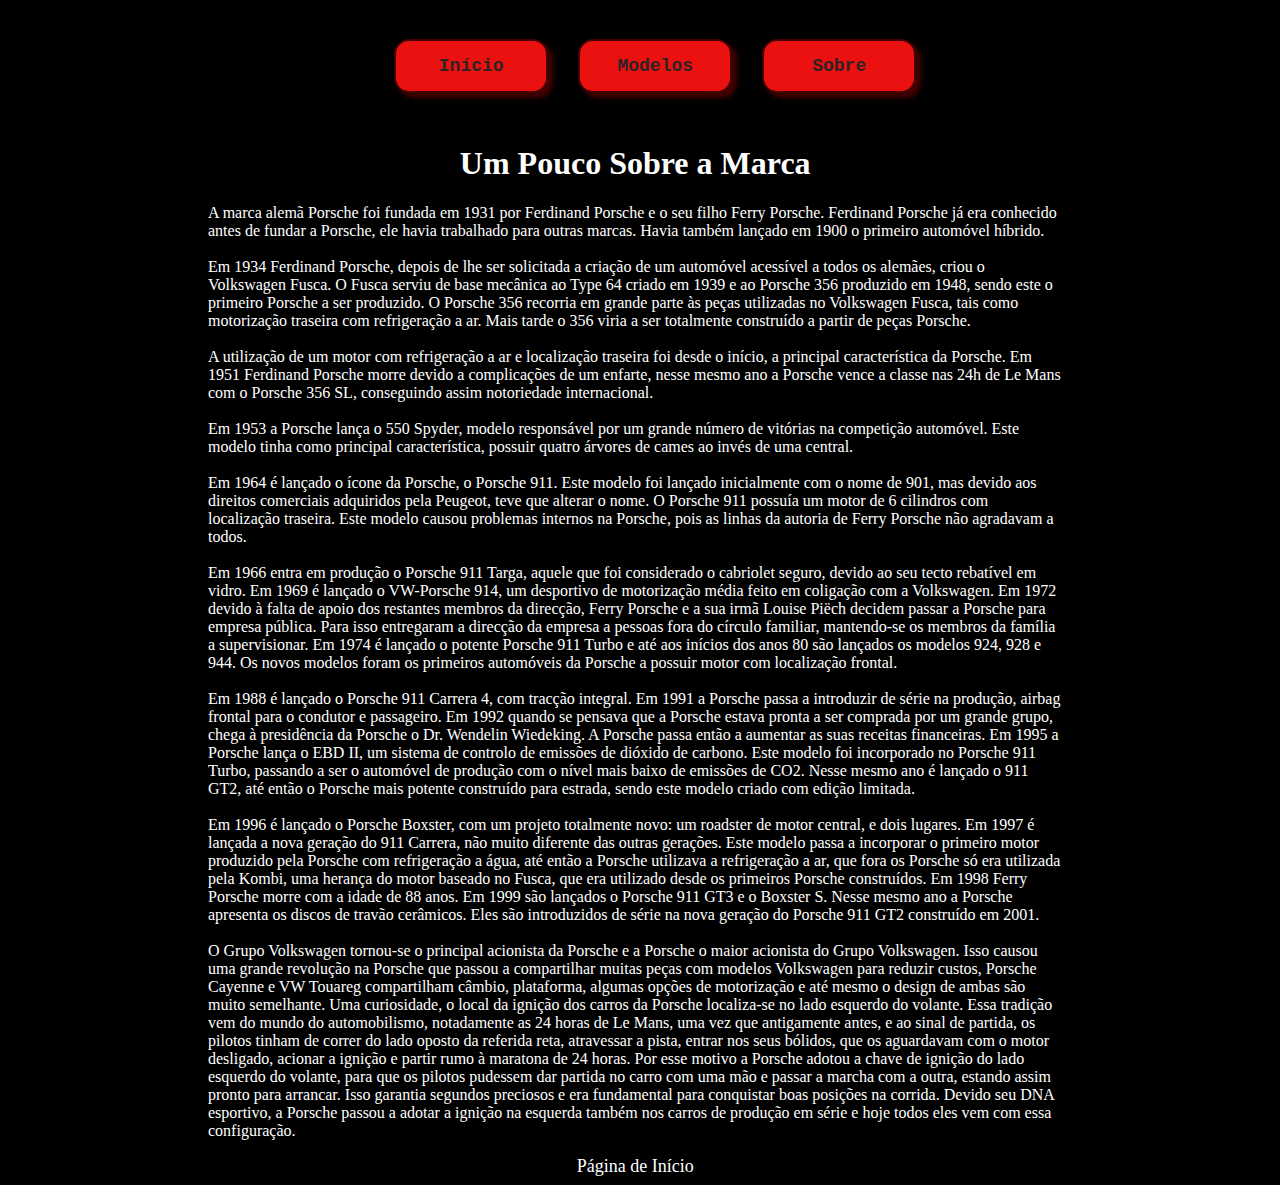
<file: about.html>
<!DOCTYPE html>
<html lang="pt-br">

<head>
    <meta charset="UTF-8">
    <meta http-equiv="X-UA-Compatible" content="IE=edge">
    <meta name="viewport" content="width=device-width, initial-scale=1.0">
    <link rel="stylesheet" href="style.css">
    <title>Sobre</title>
</head>

<body>
    <header>
        <ul>
            <a href="./index.html">
                <li>Início</li>
            </a>
            <a href="./section.html">
                <li>Modelos</li>
            </a>
            <a href="./about.html">
                <li>Sobre</li>
            </a>
        </ul>
    </header>
    <section>
        <h1>
            Um Pouco Sobre a Marca
        </h1>
        <p class="texto">
            A marca alemã Porsche foi fundada em 1931 por Ferdinand Porsche e o seu filho Ferry Porsche. Ferdinand
            Porsche já era conhecido antes de fundar a Porsche, ele havia trabalhado para outras marcas. Havia também
            lançado em 1900 o primeiro automóvel híbrido. 
            <br>
            <br>
            Em 1934 Ferdinand Porsche, depois de lhe ser solicitada a criação de um automóvel acessível a todos os
            alemães, criou o Volkswagen Fusca. O Fusca serviu de base mecânica ao Type 64 criado em 1939 e ao Porsche
            356 produzido em 1948, sendo este o primeiro Porsche a ser produzido. O Porsche 356 recorria em grande parte
            às peças utilizadas no Volkswagen Fusca, tais como motorização traseira com refrigeração a ar. Mais tarde o
            356 viria a ser totalmente construído a partir de peças Porsche.
        <br>
        <br>
        
            A utilização de um motor com refrigeração a ar e localização traseira foi desde o início, a principal
            característica da Porsche. Em 1951 Ferdinand Porsche morre devido a complicações de um enfarte, nesse mesmo
            ano a Porsche vence a classe nas 24h de Le Mans com o Porsche 356 SL, conseguindo assim notoriedade
            internacional.
        <br>
        <br>
            Em 1953 a Porsche lança o 550 Spyder, modelo responsável por um grande número de vitórias na competição
            automóvel. Este modelo tinha como principal característica, possuir quatro árvores de cames ao invés de uma
            central.
        <br>
        <br>
            Em 1964 é lançado o ícone da Porsche, o Porsche 911. Este modelo foi lançado inicialmente com o nome de 901,
            mas devido aos direitos comerciais adquiridos pela Peugeot, teve que alterar o nome. O Porsche 911 possuía
            um motor de 6 cilindros com localização traseira. Este modelo causou problemas internos na Porsche, pois as
            linhas da autoria de Ferry Porsche não agradavam a todos.
       <br>
       <br>
            Em 1966 entra em produção o Porsche 911 Targa, aquele que foi considerado o cabriolet seguro, devido ao seu
            tecto rebatível em vidro. Em 1969 é lançado o VW-Porsche 914, um desportivo de motorização média feito em
            coligação com a Volkswagen. Em 1972 devido à falta de apoio dos restantes membros da direcção, Ferry Porsche
            e a sua irmã Louise Piëch decidem passar a Porsche para empresa pública. Para isso entregaram a direcção da
            empresa a pessoas fora do círculo familiar, mantendo-se os membros da família a supervisionar. Em 1974 é
            lançado o potente Porsche 911 Turbo e até aos inícios dos anos 80 são lançados os modelos 924, 928 e 944. Os
            novos modelos foram os primeiros automóveis da Porsche a possuir motor com localização frontal.
        <br>
        <br>
            Em 1988 é lançado o Porsche 911 Carrera 4, com tracção integral. Em 1991 a Porsche passa a introduzir de
            série na produção, airbag frontal para o condutor e passageiro. Em 1992 quando se pensava que a Porsche
            estava pronta a ser comprada por um grande grupo, chega à presidência da Porsche o Dr. Wendelin Wiedeking. A
            Porsche passa então a aumentar as suas receitas financeiras. Em 1995 a Porsche lança o EBD II, um sistema de
            controlo de emissões de dióxido de carbono. Este modelo foi incorporado no Porsche 911 Turbo, passando a ser
            o automóvel de produção com o nível mais baixo de emissões de CO2. Nesse mesmo ano é lançado o 911 GT2, até
            então o Porsche mais potente construído para estrada, sendo este modelo criado com edição limitada.
        <br>
        <br>
            Em 1996 é lançado o Porsche Boxster, com um projeto totalmente novo: um roadster de motor central, e dois
            lugares. Em 1997 é lançada a nova geração do 911 Carrera, não muito diferente das outras gerações. Este
            modelo passa a incorporar o primeiro motor produzido pela Porsche com refrigeração a água, até então a
            Porsche utilizava a refrigeração a ar, que fora os Porsche só era utilizada pela Kombi, uma herança do motor
            baseado no Fusca, que era utilizado desde os primeiros Porsche construídos. Em 1998 Ferry Porsche morre com
            a idade de 88 anos. Em 1999 são lançados o Porsche 911 GT3 e o Boxster S. Nesse mesmo ano a Porsche
            apresenta os discos de travão cerâmicos. Eles são introduzidos de série na nova geração do Porsche 911 GT2
            construído em 2001.
        <br>
        <br>
            O Grupo Volkswagen tornou-se o principal acionista da Porsche e a Porsche o maior acionista do Grupo
            Volkswagen. Isso causou uma grande revolução na Porsche que passou a compartilhar muitas peças com modelos
            Volkswagen para reduzir custos, Porsche Cayenne e VW Touareg compartilham câmbio, plataforma, algumas opções
            de motorização e até mesmo o design de ambas são muito semelhante. Uma curiosidade, o local da ignição dos
            carros da Porsche localiza-se no lado esquerdo do volante. Essa tradição vem do mundo do automobilismo,
            notadamente as 24 horas de Le Mans, uma vez que antigamente antes, e ao sinal de partida, os pilotos tinham
            de correr do lado oposto da referida reta, atravessar a pista, entrar nos seus bólidos, que os aguardavam
            com o motor desligado, acionar a ignição e partir rumo à maratona de 24 horas. Por esse motivo a Porsche
            adotou a chave de ignição do lado esquerdo do volante, para que os pilotos pudessem dar partida no carro com
            uma mão e passar a marcha com a outra, estando assim pronto para arrancar. Isso garantia segundos preciosos
            e era fundamental para conquistar boas posições na corrida. Devido seu DNA esportivo, a Porsche passou a
            adotar a ignição na esquerda também nos carros de produção em série e hoje todos eles vem com essa
            configuração.
        </p>
        <a class="pg-prox" href="./index.html"> Página de Início</a>

    </section>
</body>

</html>
</file>
<file: style.css>
body {
    background-color:black;
    color: white;
    display: flex;
    width: 98%;
    height: 100%;
    justify-content: center;
    align-items: center;
    flex-direction: column;
    text-align: center;
}
a{
    text-decoration: none;
}
ul{
    display: flex;
    flex-direction: row;
  
}
li {
    color:#2e2222;
    width: 150px;
    height: 50px;
    background-color:#eb1111;
    display: flex;
    justify-content: center;
    align-items: center;
    margin: 15px;
    font-size: 18px;
    font-family: 'Courier New', Courier, monospace;
    font-weight: 900;
    border: 2px solid #440101;
    border-radius: 15px;
    box-shadow: 5px 5px 5px #440101;
}
li:hover{
    background-color: #0a0a0ae0;
    color: #f3f7fae1;    
}

img{
    width: 450px;
    height: 300px;
    border-radius: 8px;
}
.texto {
    text-align: left;
    margin-left: 200px;
    margin-right: 200px;
}
.pagina-sessao{
    color: white;
    font-size: 18px;
}
.img-inicio{
    width: 640px;
    height: 360px;

}
.prox-pg{
    color: white;
    font-size: 18px;
}
.pg-prox{
    color: white;
    font-size: 18px;
}
@media (max-width: 600px)
{
    body {
        background-color:black;
        color: white;
        display: flex;
        width: 98%;
        height: 100%;
        justify-content: center;
        align-items: center;
        flex-direction: column;
        text-align: center;
    }
    a{
        text-decoration: none;
    }
    ul{
        display: flex;
        flex-direction: row;
    }
    li {
        color:#2e2222;
        width: 80px;
        height: 30px;
        background-color:#eb1111;
        display: flex;
        justify-content: center;
        align-items: center;
        margin: 15px;
        font-size: 18px;
        font-family: 'Courier New', Courier, monospace;
        font-weight: 900;
        border: 2px solid #440101;
        border-radius: 15px;
        box-shadow: 5px 5px 5px #440101;
    }
    li:hover{
        background-color: #0a0a0ae0;
        color: #f3f7fae1;    
    }
    img{
        width: 225px;
        height: 150px;
        border-radius: 8px;
    }
    .texto {
        text-align: left;
        width: 300px;
        
        
        
    }
    .pagina-sessao{
        color: white;
        font-size: 18px;
    }
    .img-inicio{
        width: 320px;
        height: 180px;
    
    }
    .prox-pg{
        color: white;
        font-size: 18px;
    }
    .pg-prox{
        color: white;
        font-size: 18px;
    }
   
}
</file>
